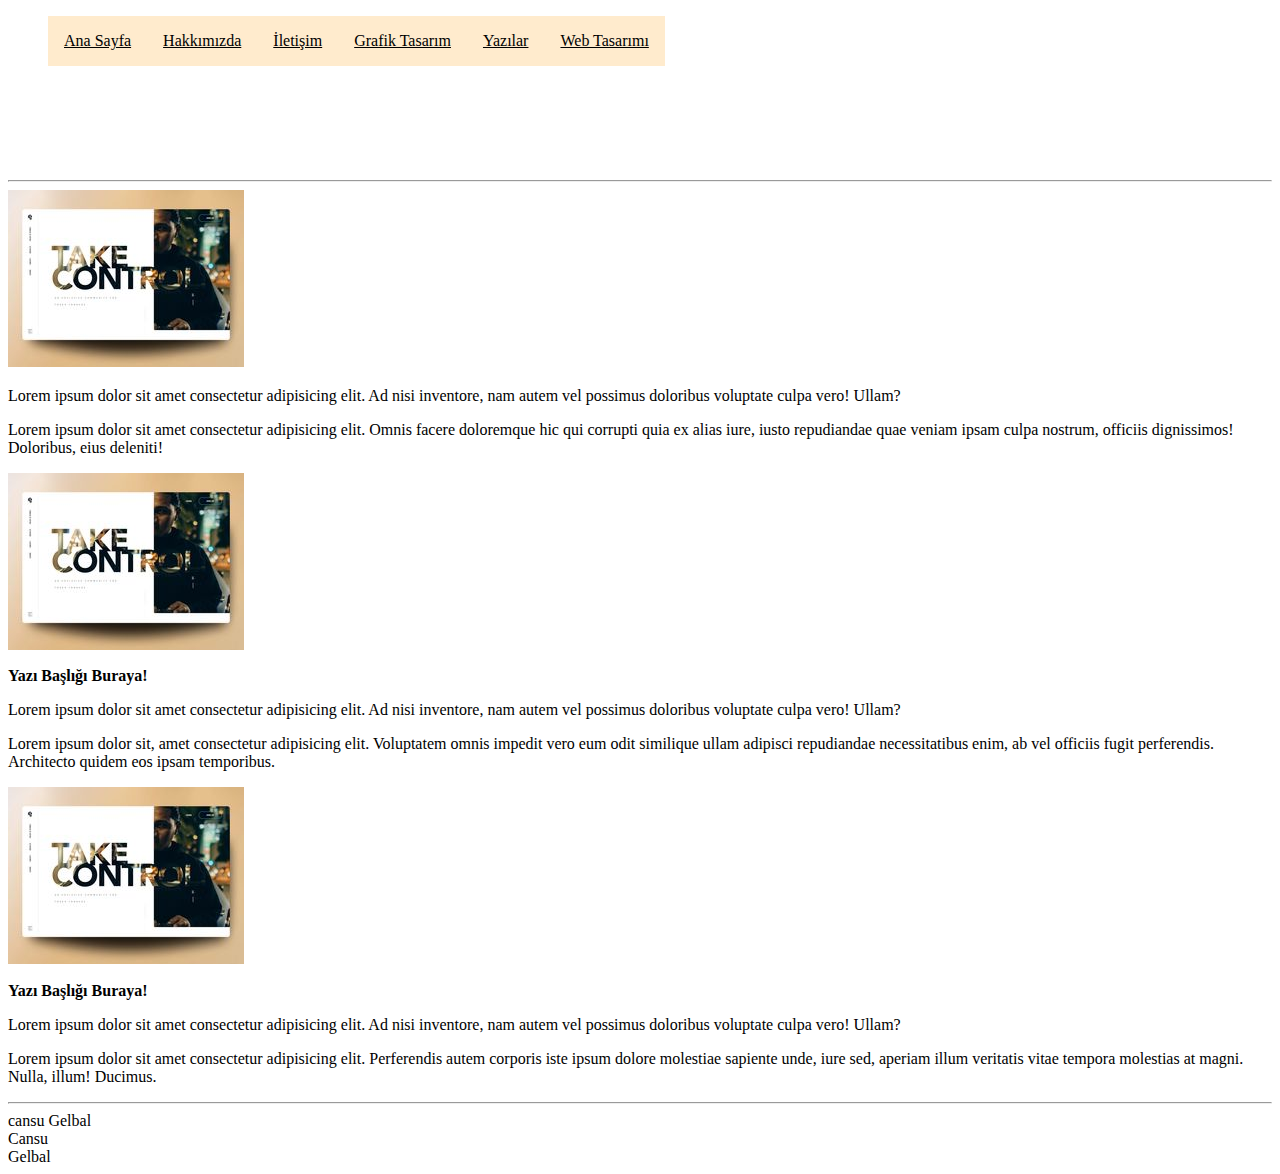
<file: MY WEBSİTE/index.html>
<!DOCTYPE html>
<html lang="tr">
<head>
    <meta charset="UTF-8">
    <meta http-equiv="X-UA-Compatible" content="IE=edge">
    <meta name="viewport" content="width=device-width, initial-scale=1.0">
    <title>Cansu Gelbal</title>
    <link rel="stylesheet" href="css/website.css">
 
</head>

<body>

    <!-- Navbar - stard -->
    <header>
        <nav>
            <ul>
                <li><a href="index.html" class="kirmizi"> Ana Sayfa </a></li>

                <li><a href="about-us.html"> Hakkımızda </a></il>

                <li><a href="contact.html"> İletişim </a></il>
        
                <li><a href="graphic-designer.html" target="_blank"> Grafik Tasarım </a> </li>

                <li><a href="writers.html" target="_blank"> Yazılar </a>
                    <ul class="dropdown">
                        <li><a href="https://gazetesanat.com/kategori/cansu-gelbal" target="_blank">Gazete Sanat</a>
                        </li>
                    </ul>
                </li>
                <li><a href="web-designer.html" target="_blank"> Web Tasarımı </a></li>
            </ul>
        </nav>
        <br>
        <br>
        <br>
        <br>
        <br>
        <hr>
    </header>
    <!-- Navbar -End -->
    

    <!-- Content - Start -->
    <section>
        <!-- articles - start -->
        <article>
            <img src="1.jpg" alt="Tasarim">
            <h2></h2>
            <p>Lorem ipsum dolor sit amet consectetur adipisicing elit. Ad nisi inventore, nam autem vel possimus doloribus voluptate culpa vero! Ullam?</p>
            <p>Lorem ipsum dolor sit amet consectetur adipisicing elit. Omnis facere doloremque hic qui corrupti quia ex alias iure, iusto repudiandae quae veniam ipsam culpa nostrum, officiis dignissimos! Doloribus, eius deleniti!</p>
        
        </article>
        <article>
            <img src="1.jpg" alt="Tasarim">
            <h2>Yazı Başlığı Buraya!</h2>
            <p>Lorem ipsum dolor sit amet consectetur adipisicing elit. Ad nisi inventore, nam autem vel possimus doloribus voluptate culpa vero! Ullam?</p>
            <p>Lorem ipsum dolor sit, amet consectetur adipisicing elit. Voluptatem omnis impedit vero eum odit similique ullam adipisci repudiandae necessitatibus enim, ab vel officiis fugit perferendis. Architecto quidem eos ipsam temporibus.</p>
        </article>
        <article>
            <img src="1.jpg" alt="Tasarim">
            <h2>Yazı Başlığı Buraya!</h2>
            <p>Lorem ipsum dolor sit amet consectetur adipisicing elit. Ad nisi inventore, nam autem vel possimus doloribus voluptate culpa vero! Ullam?</p>
            <p>Lorem ipsum dolor sit amet consectetur adipisicing elit. Perferendis autem corporis iste ipsum dolore molestiae sapiente unde, iure sed, aperiam illum veritatis vitae tempora molestias at magni. Nulla, illum! Ducimus.</p>
            
        </article>



        <!-- articles -end -->
    </section>
    <hr>
    <span>
        cansu
    </span>
    <span>
        Gelbal
    </span>
    <div class="kirmizi">
        Cansu
    </div>
    <div>
        Gelbal
    </div>

    <!-- Content - End -->

    <!-- footer - start -->
    
    <!-- footer - End -->


</body>
</html>
</file>
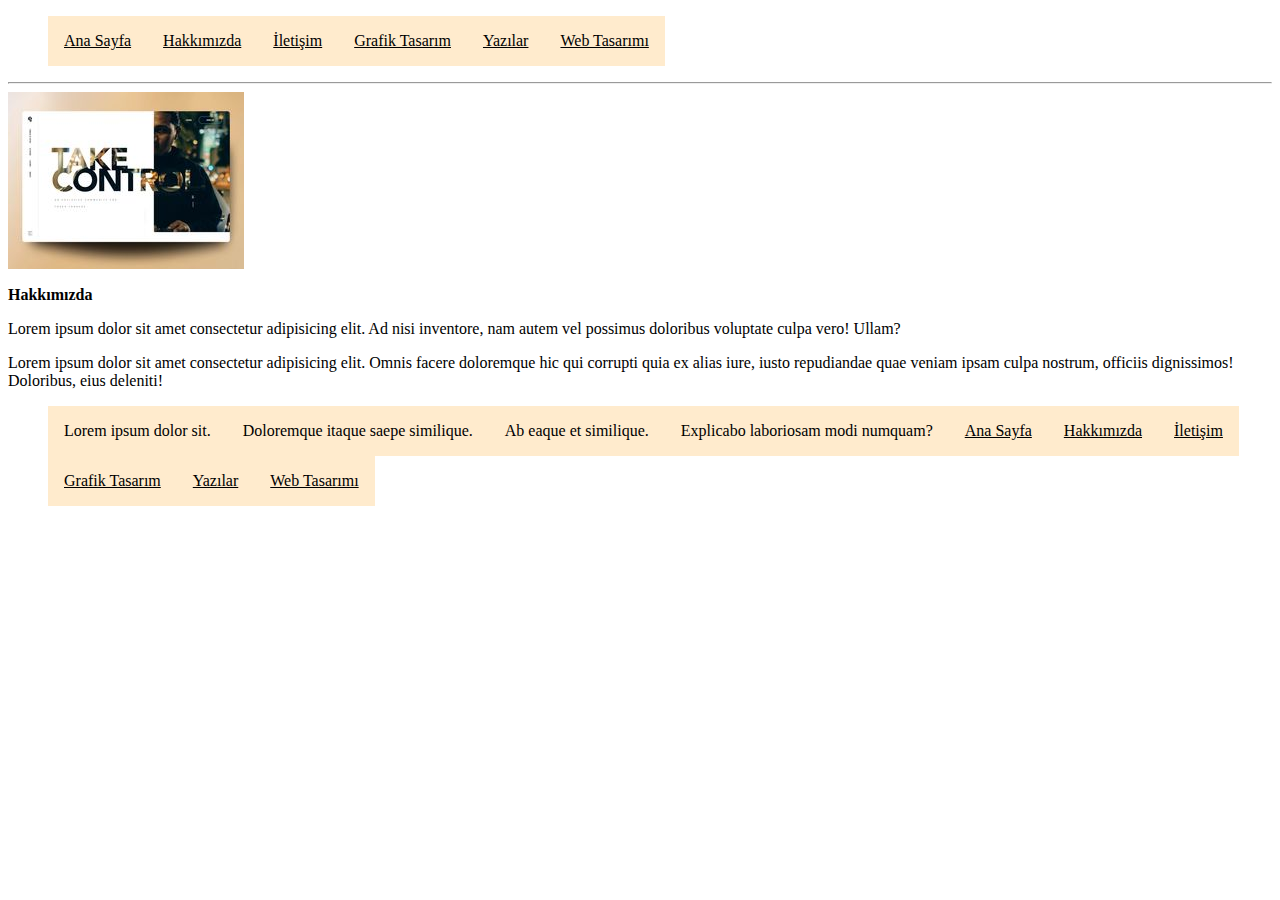
<file: MY WEBSİTE/about-us.html>
<!DOCTYPE html>
<html lang="tr">
<head>
    <meta charset="UTF-8">
    <meta http-equiv="X-UA-Compatible" content="IE=edge">
    <meta name="viewport" content="width=device-width, initial-scale=1.0">
    <title>HAKKIMIZDA | CANSU GELBAL </title>
    <link rel="stylesheet" href="css/website.css">
</head>

<body>

    <!-- Navbar - stard -->
    <header>
        <nav>
            <ul>
                <li><a href="index.html"> Ana Sayfa </a></li>

                <li><a href="about-us.html"> Hakkımızda </a></il>

                <li><a href="contact.html"> İletişim </a></il>
        
                <li><a href="graphic-designer.html" target="_blank"> Grafik Tasarım </a> </li>

                <li><a href="writers.html" target="_blank"> Yazılar </a></li>

                <li><a href="web-designer.html" target="_blank"> Web Tasarımı </a></li>
            </ul>
        </nav>
        <hr>
    </header>
    <!-- Navbar -End -->
    

    <!-- Content - Start -->
    <section>
        <div><!-- articles - start -->
            <article>
                <span>
                    <img src="1.jpg" alt="Tasarim">
                </span>
                <span>
                    <h2>Hakkımızda</h2>
                    <p>Lorem ipsum dolor sit amet consectetur adipisicing elit. Ad nisi inventore, nam autem vel possimus doloribus voluptate culpa vero! Ullam?</p>
                    <p>Lorem ipsum dolor sit amet consectetur adipisicing elit. Omnis facere doloremque hic qui corrupti quia ex alias iure, iusto repudiandae quae veniam ipsam culpa nostrum, officiis dignissimos! Doloribus, eius deleniti!</p>
                    <ol>
                        <li>Lorem ipsum dolor sit.</li>
                        <li>Doloremque itaque saepe similique.</li>
                        <li>Ab eaque et similique.</li>
                        <li>Explicabo laboriosam modi numquam?</li>
                    </ol>
                </span>
            </article>
        </div>


        <!-- articles -end -->
    </section>
    <!-- Content - End -->

    <!-- footer - start -->
    <footer>
        <nav>
            <ul>
                <li><a href="index.html"> Ana Sayfa </a></li>

                <li><a href="about-us.html"> Hakkımızda </a></il>

                <li><a href="contact.html"> İletişim </a></il>
        
                <li><a href="graphic-designer.html" target="_blank"> Grafik Tasarım </a> </li>

                <li><a href="writers.html" target="_blank"> Yazılar </a></li>

                <li><a href="web-designer.html" target="_blank"> Web Tasarımı </a></li>
            </ul>
        </nav>
    </footer>
    <!-- footer - End -->


</body>
</html>
</file>
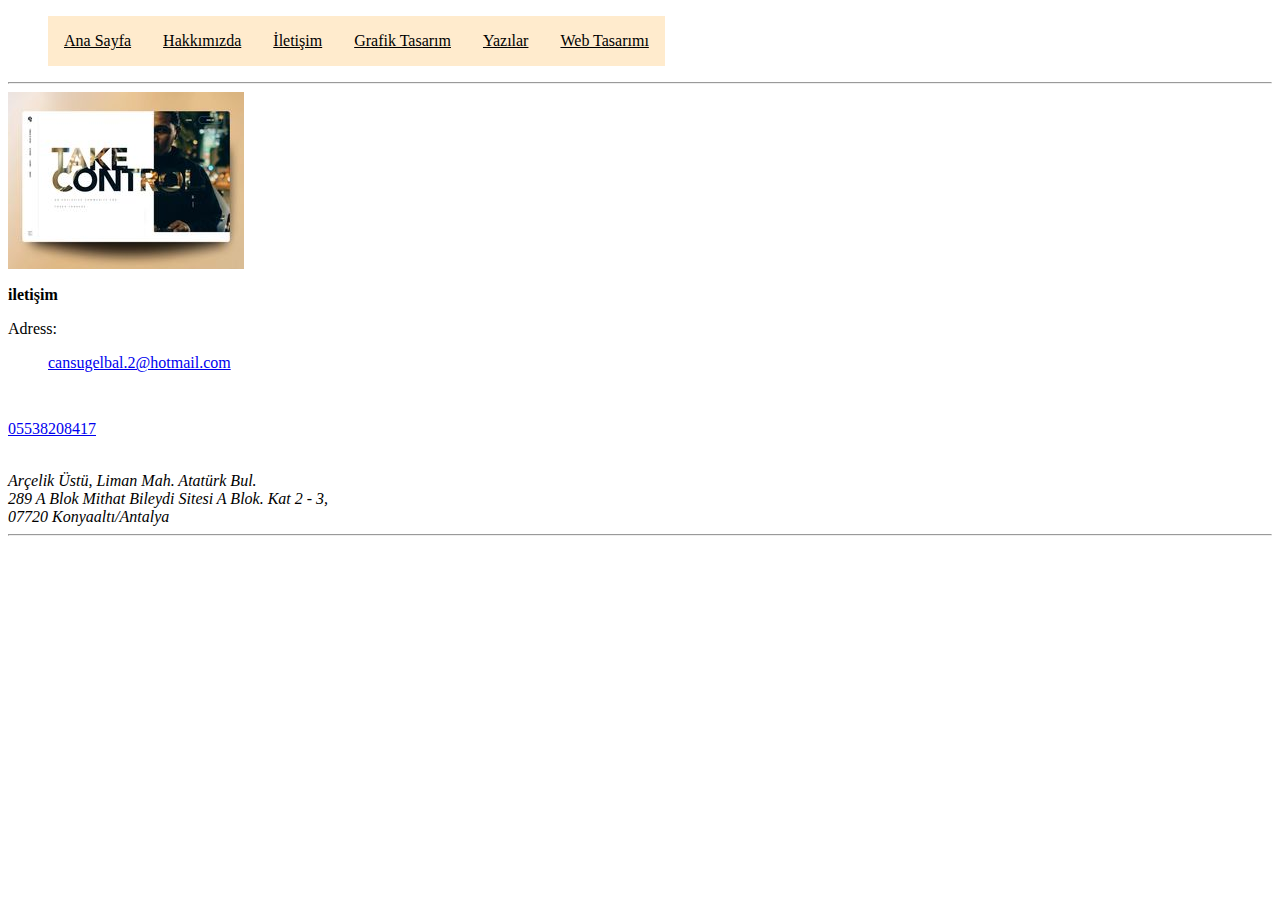
<file: MY WEBSİTE/contact.html>
<!DOCTYPE html>
<html lang="tr">
<head>
    <meta charset="UTF-8">
    <meta http-equiv="X-UA-Compatible" content="IE=edge">
    <meta name="viewport" content="width=device-width, initial-scale=1.0">
    <title>İLETİŞİM | CANSU GELBAL</title>
    <link rel="stylesheet" href="css/website.css">
</head>
</head>

<body>

    <!-- Navbar - stard -->
    <header>
        <nav>
            <ul>
                <li><a href="index.html"> Ana Sayfa </a></li>

                <li><a href="about-us.html"> Hakkımızda </a></il>

                <li><a href="contact.html"> İletişim </a></il>
        
                <li><a href="graphic-designer.html" target="_blank"> Grafik Tasarım </a> </li>

                <li><a href="writers.html" target="_blank"> Yazılar </a></li>

                <li><a href="web-designer.html" target="_blank"> Web Tasarımı </a></li>
            </ul>
        </nav>
        <hr>
    </header>
    <!-- Navbar -End -->
    

    <!-- Content - Start -->
    <section>
        <!-- articles - start -->
        <article id="iletisim-first">
            <img src="1.jpg" alt="Tasarim">
            <h2>iletişim</h2>
            <p> 
                Adress: 
            </p>
            <ul>
                <p><a href="mailto :cansugelbal.2@hotmail.com">cansugelbal.2@hotmail.com</a></ul></p>
                <p><a href="tel :05538208217">05538208417</a></p>
            </ul>
            <br>
            <address>
                Arçelik Üstü, Liman Mah. Atatürk Bul. <br>
                289 A Blok Mithat Bileydi Sitesi A Blok. Kat 2 - 3, <br>
                07720 Konyaaltı/Antalya
            </address>
            <hr>
        </article>



        <!-- articles -end -->
    </section>
    <!-- Content - End -->




</body>
</html>
</file>
<file: MY WEBSİTE/css/website.css>
h1 {
    font-size: 30px;
    color: bisque;
    font-family: 'Times New Roman', Times, serif;
    font-style: normal;
    font-weight:bold;
}

h2 {
    font-size: medium;
    color: black;
    font-family: 'Times New Roman', Times, serif;
}

nav {
    font-family: 'Times New Roman', Times, serif;
    
}

ul,div .kirmizi {
    color: red;
}

ul {

    font-family: 'Times New Roman', Times, serif;
    font-size: medium;
    color: aliceblue;
    list-style: none;
    height: 50px;
}

li{
    display: block;
    transition-duration: 0.5s;
    color: black;
    background-color: blanchedalmond;
    display: block;
    float: left;
    position: inside;
    padding: 1rem;
    text-decoration: none;
    transition-duration: 0.5s;

}

li a {
    color: black;
    position: inside;
}

li:hover {
    background: red;
    cursor: pointer;
}

ul li ul {
    visibility: hidden;
    opacity: 0;
    position: absolute;
    transition: all 05,s ease;
    margin-top: 1rem;
    left: 0;
    display: none;
    background: orange;
    min-width: 5rem;

}

ul li:hover > ul, 
ul li:focus-within > ul, 
ul li:hover {
    visibility: visible; 
    opacity: 1;
    display: block;
}

ul li ul li {
    clear: both; 
    width: 100%;
}

#iletisim-first {
    font-size: medium;
    color: black;
    font-family: 'Times New Roman', Times, serif;
    
}


.color-blue.fw-bold {
    color: blue;
    font-weight: normal;

}
</file>
